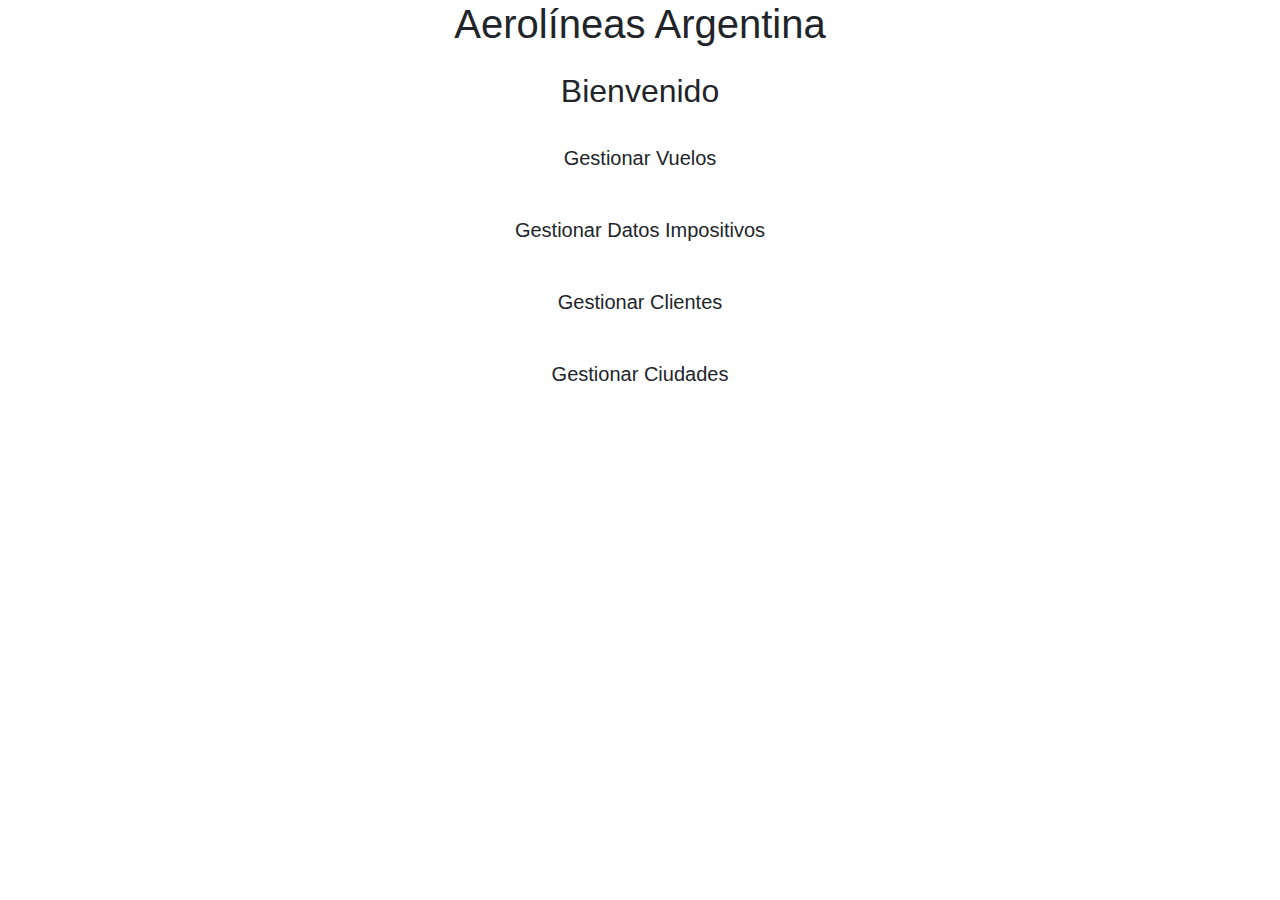
<file: DesiTP/src/main/resources/templates/index.html>
<!DOCTYPE html>
<html xmlns:th="http://www.thymeleaf.org">

<head>
	<meta charset="UTF-8">
	<meta name="viewport" content="width=device-width, initial-scale=1, shrink-to-fit=no">
	<link rel="stylesheet" href="https://stackpath.bootstrapcdn.com/bootstrap/4.3.1/css/bootstrap.min.css"
		integrity="sha384-ggOyR0iXCbMQv3Xipma34MD+dH/1fQ784/j6cY/iJTQUOhcWr7x9JvoRxT2MZw1T" crossorigin="anonymous">
	<link rel="stylesheet" th:href="@{/css/styles.css}" />

	<title>Aerolineas Argentina</title>
</head>

<body>
	<div class="container text-center">
		<h1 class="mb-4">Aerolíneas Argentina</h1>
		<h2>Bienvenido</h2>

		<div class="mt-4">
			<a th:href="vueloBuscar" class="btn btn-custom btn-lg btn-block">Gestionar Vuelos</a>
			<br />
			<a th:href="impuestosBuscar" class="btn btn-custom btn-lg btn-block">Gestionar Datos Impositivos</a>
			<br />
			<!--
			<a th:href="index" class="btn btn-custom btn-lg btn-block">Listado de Vuelos</a>
			<br />
			-->
			<a th:href="personasBuscar" class="btn btn-custom btn-lg btn-block">Gestionar Clientes</a>
			<br />
			<a th:href="ciudadesBuscar" class="btn btn-custom btn-lg btn-block">Gestionar Ciudades</a>
		</div>
	</div>

	<!-- Bootstrap JS y Popper.js (opcional) para funcionalidades avanzadas -->
	<script src="https://code.jquery.com/jquery-3.3.1.slim.min.js"
		integrity="sha384-q8i/X+965DzO0rT7abK41JStQIAqVgRVzpbzo5smXKp4YfRvH+8abtTE1Pi6jizo"
		crossorigin="anonymous"></script>
	<script src="https://cdnjs.cloudflare.com/ajax/libs/popper.js/1.14.7/umd/popper.min.js"
		integrity="sha384-UO2eT0CpHqdSJQ6hJty5KVphtPhzWj9WO1clHTMGa3JDZwrnQq4sF86dIHNDz0W1"
		crossorigin="anonymous"></script>
	<script src="https://stackpath.bootstrapcdn.com/bootstrap/4.3.1/js/bootstrap.min.js"
		integrity="sha384-JjSmVgyd0p3pXB1rRibZUAYoIIy6OrQ6VrjIEaFf/nJGzIxFDsf4x0xIM+B07jRM"
		crossorigin="anonymous"></script>
</body>

</html>
</file>
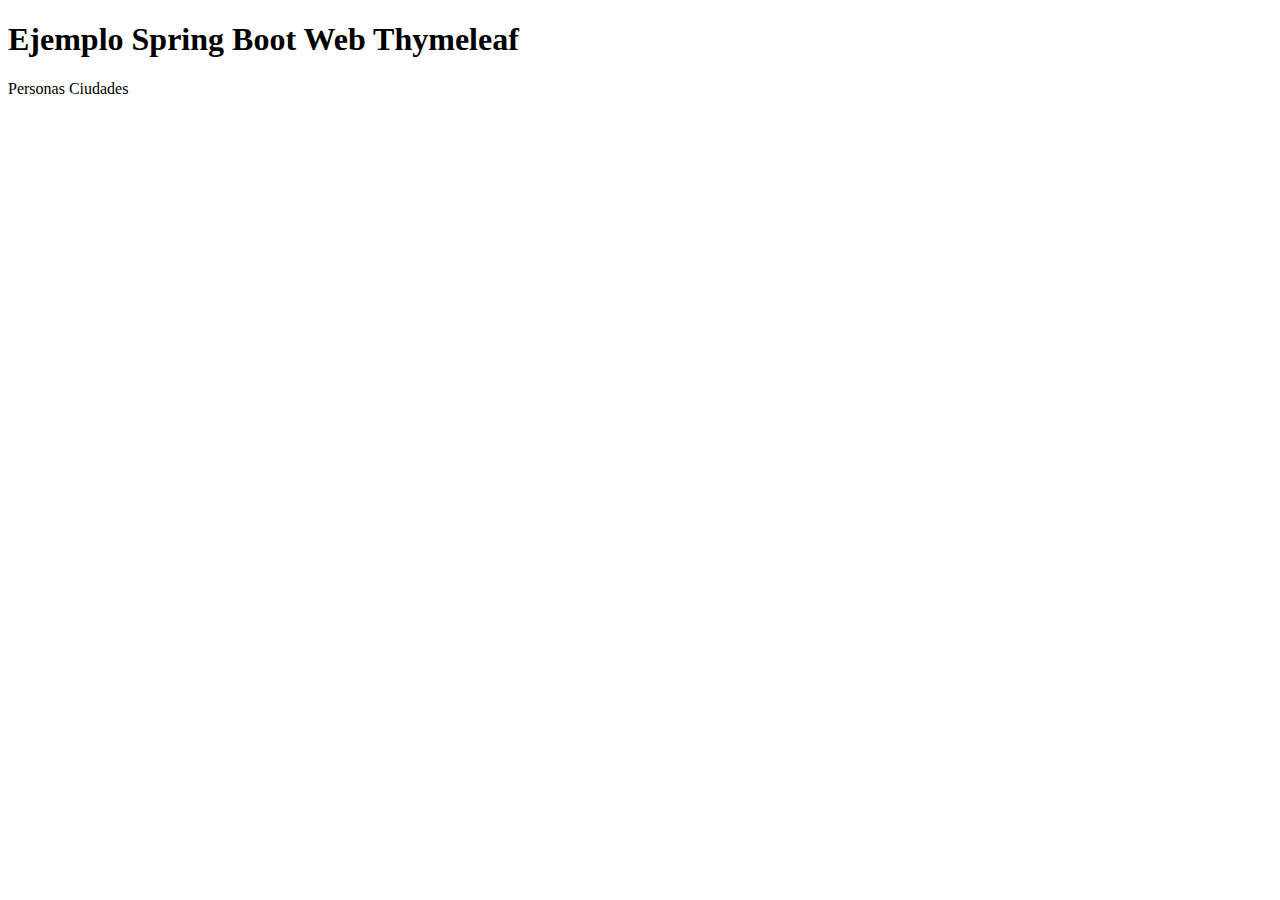
<file: DesiTP/bin/src/main/resources/templates/index.html>
<!DOCTYPE html>
<html xmlns:th="http://www.thymeleaf.org">
  <body>
	
   
	
  <div class="starter-template">
        <h1>Ejemplo Spring Boot Web Thymeleaf </h1>
        <h2>
            <span th:text="'Bienvenido'"></span>
        </h2>
    </div>
    <a th:href="personasBuscar">Personas</a>
    <a th:href="ciudadesBuscar">Ciudades</a>
    
        
  </body>
</html>
</file>
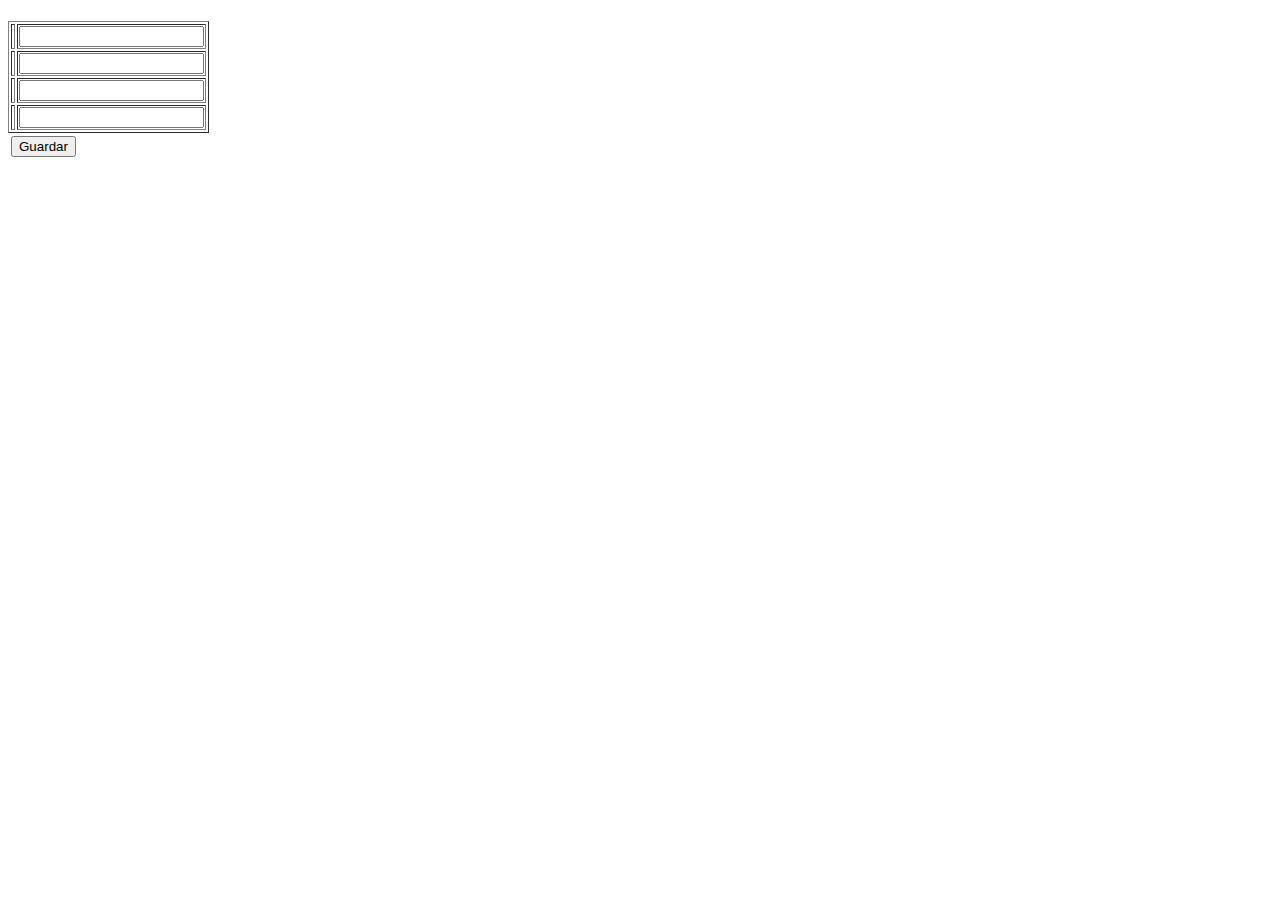
<file: DesiTP/src/main/resources/templates/impuestos.html>
<!DOCTYPE html>
<html lang="es" xmlns:th="http://www.thymeleaf.org">
<head>
    <meta charset="UTF-8">
    <title>Editar Impuestos</title>
    <link rel="stylesheet" th:href="@{/css/main.css}"/>
</head>
<body>
    <div class="starter-template">
        <h1><span th:text="#{empresa}" /></h1>
        <h2><span th:text="#{impuesto.editar.titulo}" /></h2>
    </div>
    
    <form th:action="@{/guardarImpuestos}" th:object="${formBean}" method="post">
        <p th:each="err : ${#fields.errors('global')}" th:text="${err}" class="error" />
        <table border="1" style="align-self: center;">
            <tr>
                <td><label th:text="#{impuesto.porcentajeIva}" /></td>
                <td><input type="number" step="0.01" th:field="*{porcentajeIva}" required></td>
            </tr>
            <tr>
                <td><label th:text="#{impuesto.montoTasaNacional}" /></td>
                <td><input type="number" step="0.01" th:field="*{montoTasaNacional}" required></td>
            </tr>
            <tr>
                <td><label th:text="#{impuesto.montoTasaInternacional}" /></td>
                <td><input type="number" step="0.01" th:field="*{montoTasaInternacional}" required></td>
            </tr>
            <tr>
                <td><label th:text="#{impuesto.cotizacionDolar}" /></td>
                <td><input type="number" step="0.01" th:field="*{cotizacionDolar}" required></td>
            </tr>
        </table>
        <table class="botones">
            <tr>
                <td><input type="submit" value="Guardar" /></td>
            </tr>
        </table>
    </form>
</body>
</html>
</file>
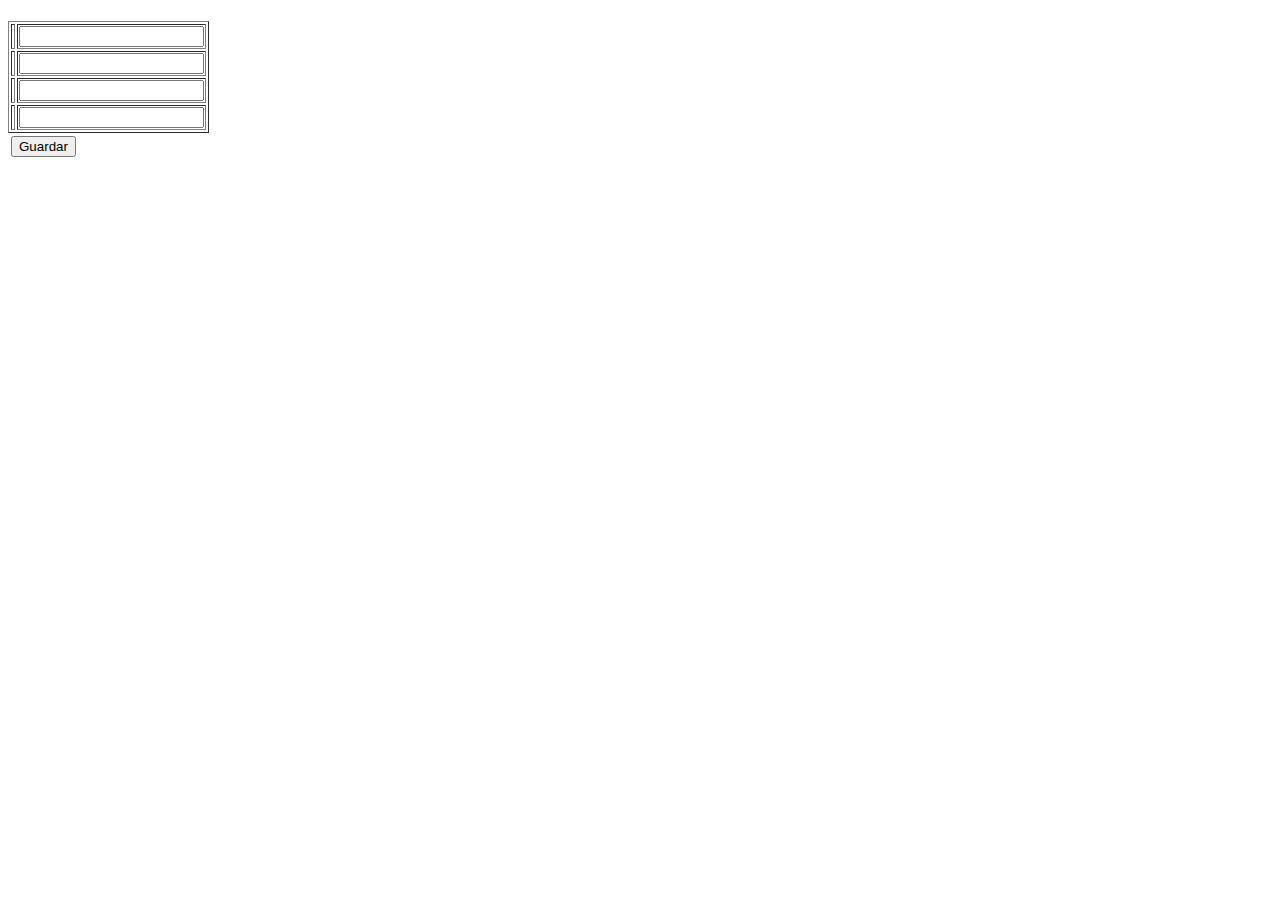
<file: DesiTP/src/main/resources/templates/impuestosEditar.html>
<!DOCTYPE html>
<html lang="es" xmlns:th="http://www.thymeleaf.org">
<head>
    <meta charset="UTF-8">
    <title>Editar Impuestos</title>
    <link rel="stylesheet" th:href="@{/css/main.css}"/>
</head>
<body>
    <div class="starter-template">
        <h1><span th:text="#{empresa}" /></h1>
        <h2><span th:text="#{impuesto.editar.titulo}" /></h2>
    </div>
    
    <form th:action="@{/guardarImpuestos}" th:object="${formBean}" method="post">
        <p th:each="err : ${#fields.errors('global')}" th:text="${err}" class="error" />
        <table border="1" style="align-self: center;">
            <tr>
                <td><label th:text="#{impuesto.iva}" /></td>
                <td><input type="number" step="0.01" th:field="*{porcentajeIva}" required></td>
            </tr>
            <tr>
                <td><label th:text="#{impuesto.montoTasaNacional}" /></td>
                <td><input type="number" step="0.01" th:field="*{montoTasaNacional}" required></td>
            </tr>
            <tr>
                <td><label th:text="#{impuesto.montoTasaInternacional}" /></td>
                <td><input type="number" step="0.01" th:field="*{montoTasaInternacional}" required></td>
            </tr>
            <tr>
                <td><label th:text="#{impuesto.cotizacionDolar}" /></td>
                <td><input type="number" step="0.01" th:field="*{cotizacionDolar}" required></td>
            </tr>
        </table>
        <table class="botones">
            <tr>
                <td><input type="submit" value="Guardar" /></td>
            </tr>
        </table>
    </form>
</body>
</html>
</file>
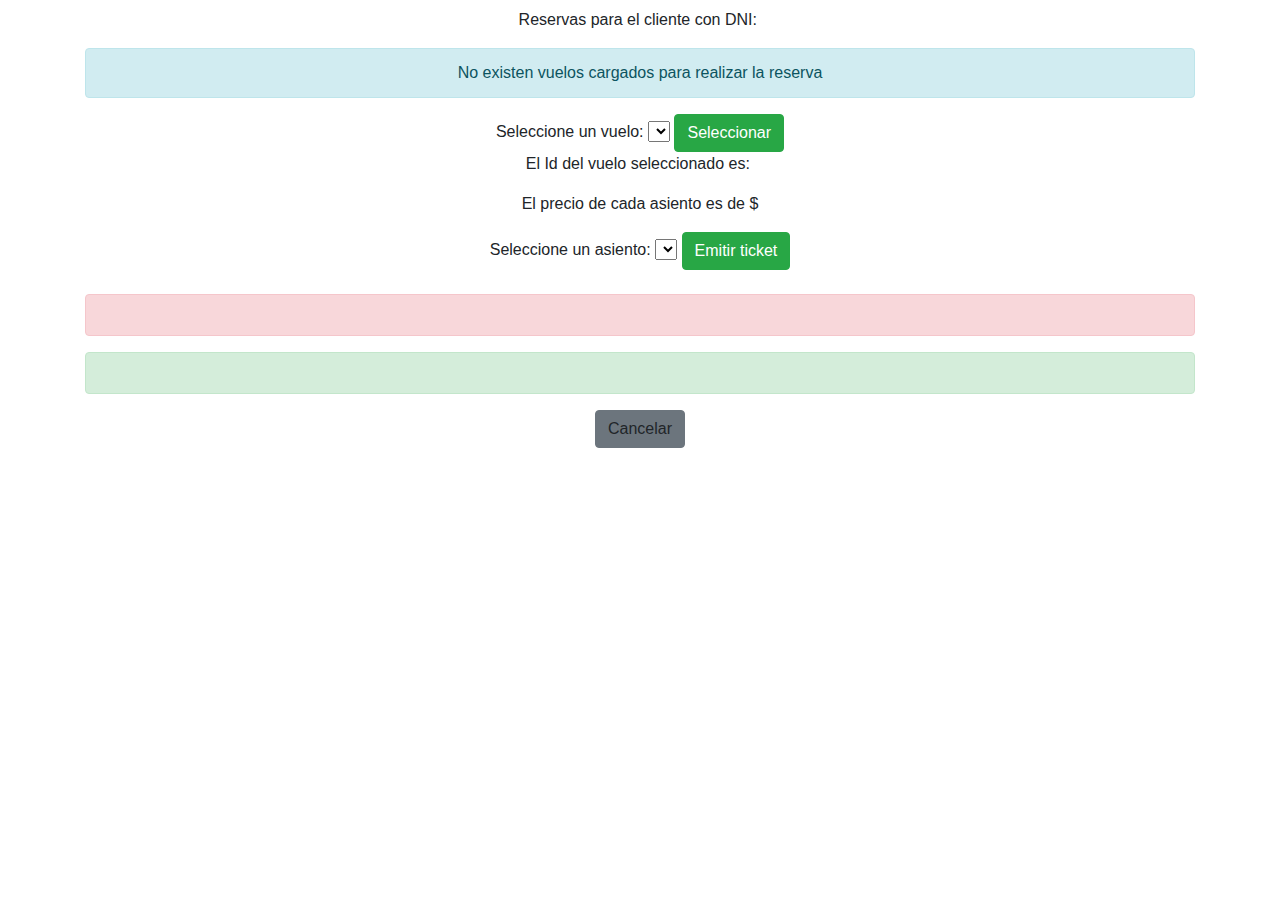
<file: DesiTP/src/main/resources/templates/reservar.html>
<!DOCTYPE HTML>
<html xmlns:th="http://www.thymeleaf.org">

<head>
	<title>Reservar vuelo</title>
	<meta charset="UTF-8">
	<meta name="viewport" content="width=device-width, initial-scale=1, shrink-to-fit=no">
	<link rel="stylesheet" href="https://stackpath.bootstrapcdn.com/bootstrap/4.3.1/css/bootstrap.min.css"
		integrity="sha384-ggOyR0iXCbMQv3Xipma34MD+dH/1fQ784/j6cY/iJTQUOhcWr7x9JvoRxT2MZw1T" crossorigin="anonymous">
	<link rel="stylesheet" th:href="@{/css/styles.css}" />
</head>

<body>
	<div class="container text-center">
		<h1 th:text="#{empresa}"></h1>

		<p>Reservas para el cliente con DNI: <label th:text="${dni}"></label></p>

		<!-- Formulario para seleccionar vuelo -->
		<form th:action="@{'/reservar/' + ${dni}}" id="vuelo-form" method="get">
			<div th:if="${#lists.isEmpty(allVuelos)}">
				<div class="alert alert-info" role="alert">
					<span>No existen vuelos cargados para realizar la reserva</span>
				</div>
			</div>
			<div th:unless="${#lists.isEmpty(allVuelos)}" th:if="${idVuelo == null}">
				<label for="vuelo">Seleccione un vuelo:</label>
				<select id="vuelo" name="vuelo">
					<option th:each="vuelo : ${allVuelos}" th:value="${vuelo.id}" th:text="${vuelo.codigo}">
					</option>
				</select>
				<button type="submit" class="btn btn-success">Seleccionar</button>
			</div>
		</form>

		<div th:if="${idVuelo != null}">
			<p>El Id del vuelo seleccionado es: <label th:text="${idVuelo}"></label></p>
			<p>El precio de cada asiento es de $<label th:text="${precio}"></label></p>

			<div th:if="${asientos != null && asientos.size > 0}">
				<form th:action="@{'/reservar/' + ${dni} + '/' + ${idVuelo}}" method="post">
					<input type="hidden" name="vuelo" th:value="${idVuelo}" />
					<input type="hidden" name="dni" th:value="${dni}" />
					<label for="vuelo">Seleccione un asiento:</label>
					<select id="asiento" name="asiento">
						<option th:each="asiento : ${asientos}" th:value="${asiento.id}"
							th:text="'F' + ${asiento.fila} + 'C' + ${asiento.columna}"></option>
					</select>
					<button type="submit" class="btn btn-success">Emitir ticket</button>
				</form>
			</div>
		</div>
		<br>
		<div th:if="${error}">
			<div class="alert alert-danger" role="alert">
				<p th:text="${error}"></p>
			</div>
		</div>
		<div th:if="${exito}">
			<div class="alert alert-success" role="alert">
				<p th:text="${exito}"></p>
			</div>
		</div>
		<div>
			<a class="btn btn-secondary" th:href="@{'/reservar/' + ${dni}}">Cancelar</a>
		</div>
	</div>

	<!-- Bootstrap JS y Popper.js (opcional) para funcionalidades avanzadas -->
	<script src="https://code.jquery.com/jquery-3.3.1.slim.min.js"
		integrity="sha384-q8i/X+965DzO0rT7abK41JStQIAqVgRVzpbzo5smXKp4YfRvH+8abtTE1Pi6jizo"
		crossorigin="anonymous"></script>
	<script src="https://cdnjs.cloudflare.com/ajax/libs/popper.js/1.14.7/umd/popper.min.js"
		integrity="sha384-UO2eT0CpHqdSJQ6hJty5KVphtPhzWj9WO1clHTMGa3JDZwrnQq4sF86dIHNDz0W1"
		crossorigin="anonymous"></script>
	<script src="https://stackpath.bootstrapcdn.com/bootstrap/4.3.1/js/bootstrap.min.js"
		integrity="sha384-JjSmVgyd0p3pXB1rRibZUAYoIIy6OrQ6VrjIEaFf/nJGzIxFDsf4x0xIM+B07jRM"
		crossorigin="anonymous"></script>
</body>

</html>
</file>
